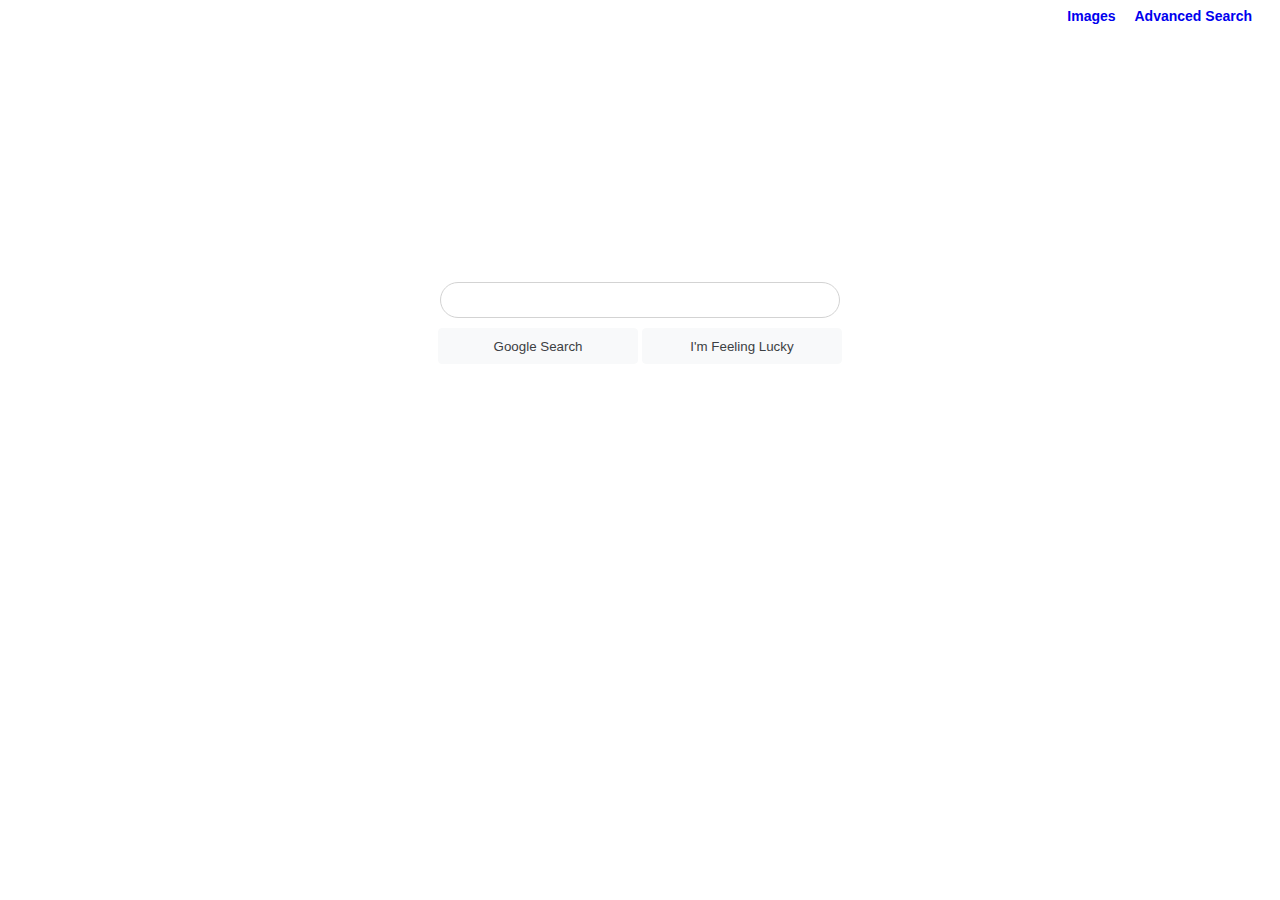
<file: index.html>
<!DOCTYPE html>
<html lang="en">
    <head>
        <title>Search</title>
        <link rel="stylesheet" href="styles.css"></link>
    </head>
    <body>
        <h4>
            <a href="image_search.html">Images</a>
            <a href="advance_search.html" style="padding-left: 15px;">Advanced Search</a>
        </h4>
        <div id="my_content">
            <form action="https://google.com/search">
                <input id="query_field" type="search" name="q"><br>
                <input id="main_button" class="button" type="submit" value="Google Search">
                <input id="main_button" class="button" type="submit" name="btnI" value="I'm Feeling Lucky">
            </form>
        </div>
    </body>
</html>
</file>
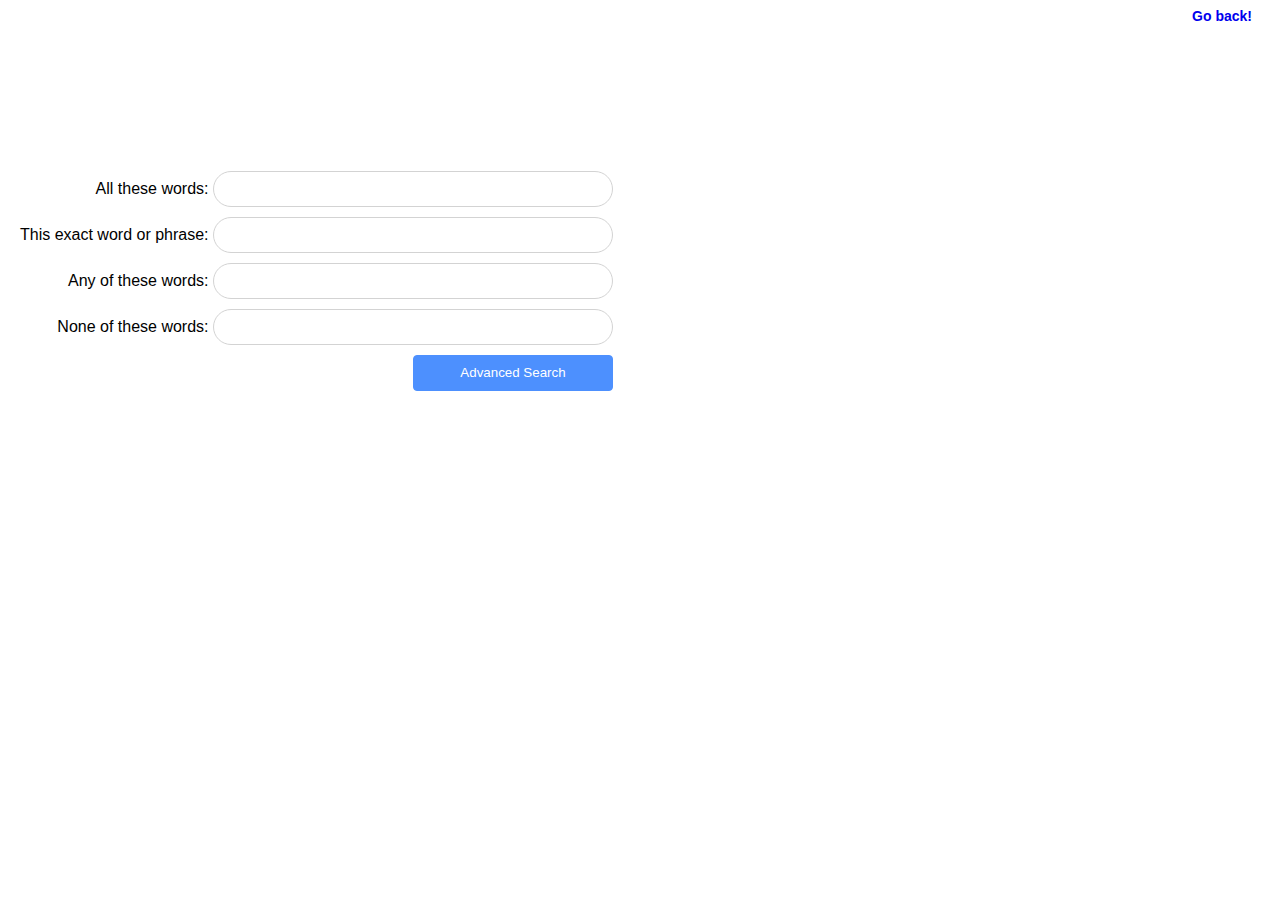
<file: advance_search.html>
<!DOCTYPE html>
<html lang="en">
    <head>
        <title>Advanced Search</title>
        <link rel="stylesheet" href="styles.css">
    </head>
    <body>
        <h4>
            <a href="index.html">Go back!</a>
        </h4>
        <div id="advanced_search" style="vertical-align: middle;">
            <form id="form" action="https://www.google.com/search">
                <label>All these words: </label>
                <input id="query_field" type="search" name="as_q"><br>
                <label>This exact word or phrase: </label>
                <input id="query_field" type="search" name="as_epq"><br>
                <label>Any of these words: </label>
                <input id="query_field" type="search" name="as_oq"><br>
                <label>None of these words: </label>
                <input id="query_field" type="search" name="as_eq"><br>
                <input class="button" type="submit" value="Advanced Search">
            </form>
        </div>
    </body>

</html>
</file>
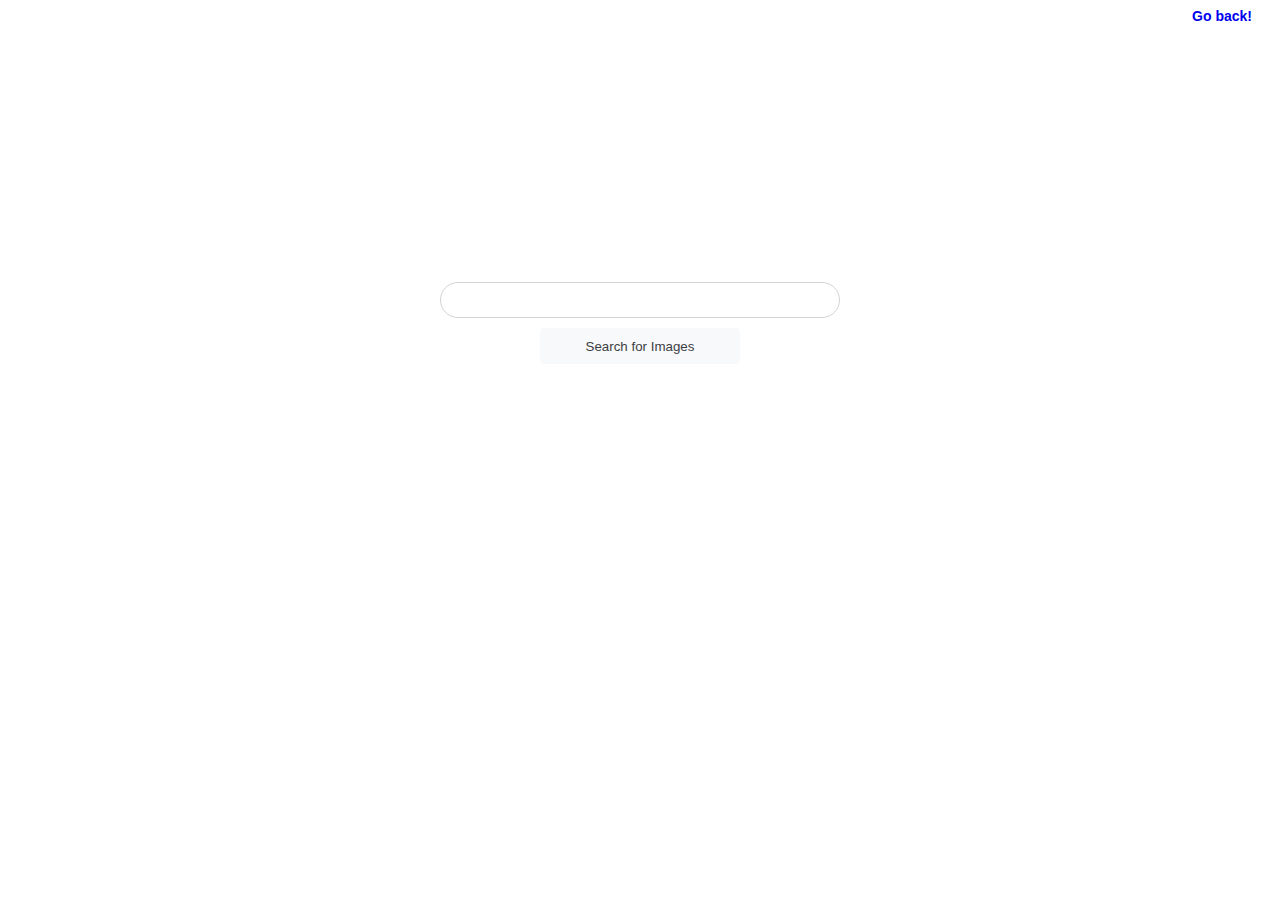
<file: image_search.html>
<!DOCTYPE html>
<html lang="en">
    <head>
        <title>Image Search</title>
        <link rel="stylesheet" href="styles.css">
    </head>
    <body>
        <h4>
            <a href="index.html">Go back!</a>
        </h4>
        <div id="my_content">
            <form action="https://www.google.com/search">
                <input id="query_field" type="search" name="q">
                <input type="hidden" name="tbm" value="isch"><br>
                <input id="main_button" class="button" type="submit" value="Search for Images">
            </form>
        </div>
    </body>

</html>
</file>
<file: styles.css>
body {
    font-family: Arial, sans-serif;
    font-size: 14px;
}

h4 {
    text-align: right;
    margin-right: 20px;
    margin-top: 0;
}

#my_content, my_content2 {
    padding-top: 15%;
    text-align: center;
    position: absolute;
    top: 10%; left: 0; right: 0; bottom: 0;    
}

#advanced_search {
    position: absolute;
    text-align: right;
    left: 20px;
    padding-top: 10%;
    min-width: 35%;
    margin-right: 10%;
}

input {
    margin-bottom: 10px;
}

#query_field {
    border-radius: 20px;
    height: 36px;
    width: 400px;
    border-width: 1px;
    border-style: solid;
    border-color: lightgray;
    font-size: 16px;
}



.button {
    height: 36px;
    width: 200px;
    background-color: #4d90fe;
    color: #fff;
    border-style: solid;
    border-width: 1px;
    border-color: #4d90fe;
    border-radius: 4px;    
}

#main_button {
    background-color: #f8f9fa;
    color: #3c4043;
    border-color: #f8f9fa;
    border-width: 1px;
}

#main_button:hover {
    border-color: lightgrey;
}

a {
    text-decoration: none;
}

label {
    font-size: 16px;
}
</file>
